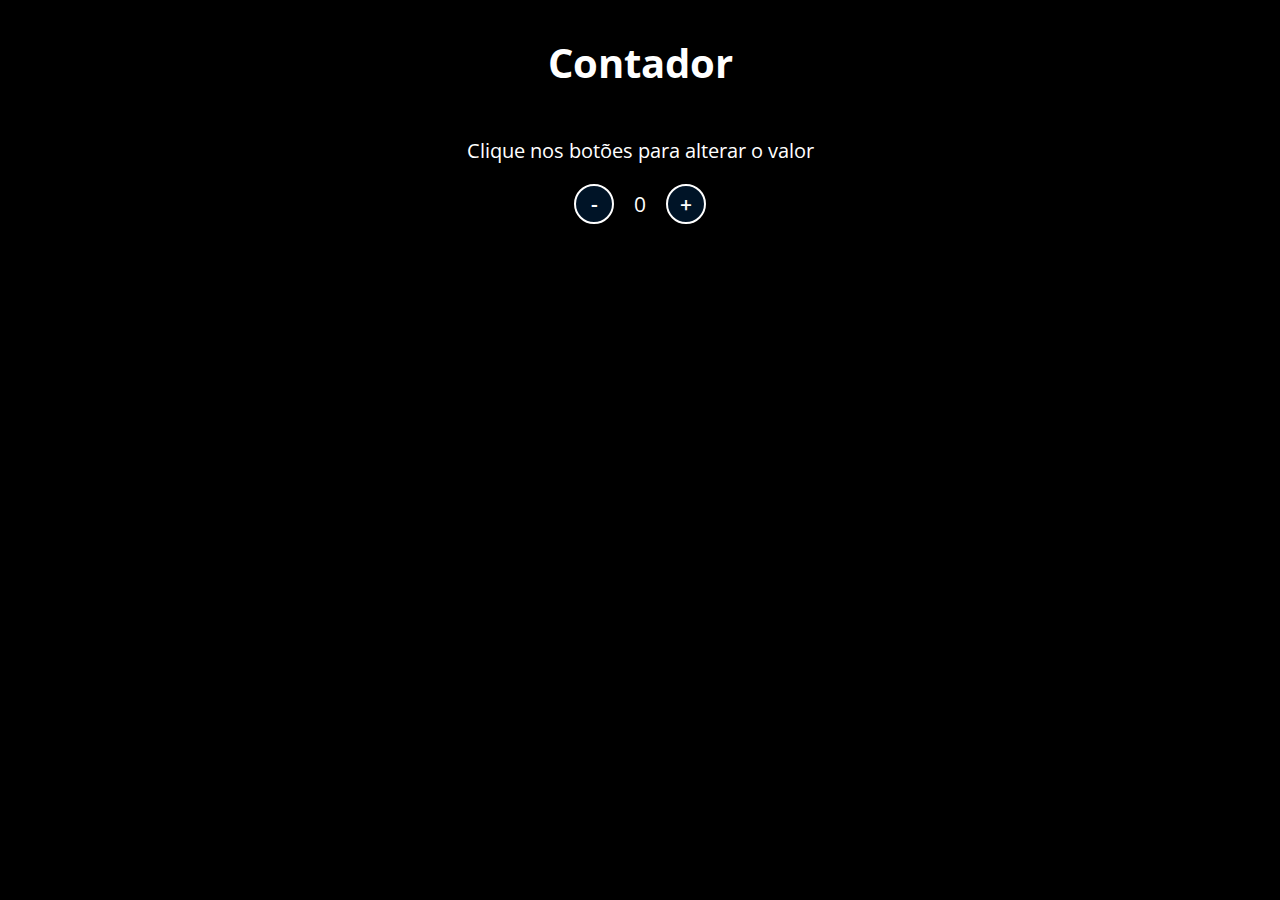
<file: Contador/index.html>
<!DOCTYPE html>
<html lang="en">

<head>
    <meta charset="UTF-8">
    <meta http-equiv="X-UA-Compatible" content="IE=edge">
    <meta name="viewport" content="width=device-width, initial-scale=1.0">
    <link rel="stylesheet" href="../Contador/assets/css/styles.css">
    <title>Contador</title>
</head>

<body>
    <h1>Contador</h1>
    <p>Clique nos botões para alterar o valor</p>
    <div id="counter">
        <button name="subtrair" onclick="decrement()">-</button>
        <span id="currentNumber">0</span>
        <button name="adicinar" onclick="increment()">+</button>
    </div>
    <script src="../Contador/assets/js/script.js"></script>
</body>

</html>
</file>
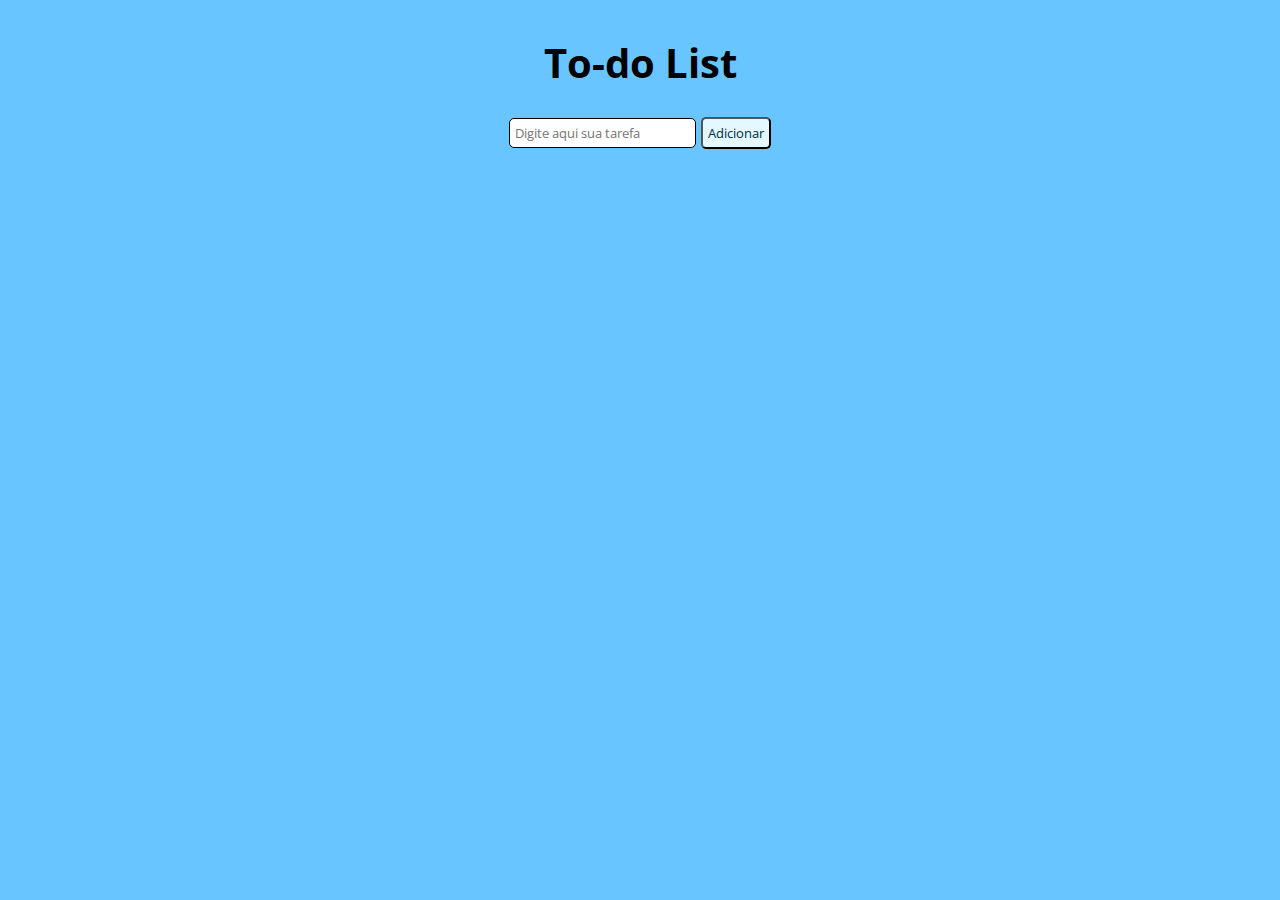
<file: To-do list/index.html>
<!DOCTYPE html>
<html lang="en">

<head>
    <meta charset="UTF-8">
    <meta http-equiv="X-UA-Compatible" content="IE=edge">
    <meta name="viewport" content="width=device-width, initial-scale=1.0">
    <link rel="stylesheet" href="../To-do list/css/style.css">
    <title>To-do list</title>
</head>

<body>
    <h1>To-do List</h1>
    <div id="list">
        <form id="task-form">
            <input id="task-input" name="tarefa" type="text" placeholder="Digite aqui sua tarefa">
            <button type="submit">Adicionar</button>
        </form>
        <div id="tasks"></div>
    </div>

    <script src="../To-do list/js/script.js"></script>
</body>

</html>
</file>
<file: Contador/assets/css/styles.css>
@import url('https://fonts.googleapis.com/css2?family=Open+Sans:wght@300;600&display=swap');

* {
    font-family: 'Open Sans', sans-serif;
}

body {
    display: flex;
    align-items: center;
    justify-content: center;
    flex-direction: column;
    background-color: rgb(0, 0, 0);
    color: white;
    font-size: 20px;
}

button {
    height: 40px;
    width: 40px;
    border-radius: 50%;
    border: 2px solid rgb(255, 255, 255);
    background-color: rgb(0, 20, 39);
    color: rgb(255, 255, 255);
    font-size: 16pt;
    font-weight: 600;
    text-align: center;
}

button:hover {
    background-color: rgb(255, 255, 255);
    color: rgb(0, 20, 39);
}

#counter {
    display: flex;
}

#currentNumber {
    display: flex;
    align-items: center;
    margin: 0 20px;
    font-size: 16pt;
    
}
</file>
<file: To-do list/css/style.css>
@import url("https://fonts.googleapis.com/css2?family=Open+Sans:wght@300;600&display=swap");

* {
    font-family: "open Sans", sans-serif;
}

body {
    display: flex;
    align-items: center;
    justify-content: center;
    flex-direction: column;
    background-color: rgb(105, 197, 255);
    font-size: 20px;
}

button {
    border: 1px solid (0, 43, 70);
    border-radius: 5px;
    background-color: rgb(227, 248, 255);
    color: rgb(0, 43, 70);
    text-align: center;
    padding: 5px;
}

button:hover {
    background-color: rgb(0, 43, 70);
    color: rgb(227, 248, 255);
}

input[type="text"] {
    padding: 5px;
    border-radius: 5px;
    border: 1px solid black;
}

#tasks {
    display: flex;
    flex-direction: column;
    margin-top: 20px;
}

.task-item {
    display: flex;
    align-items: center;
    margin-bottom: 10px;
}

:checked + label {
    text-decoration: line-through;
    color: grey;
}
</file>
